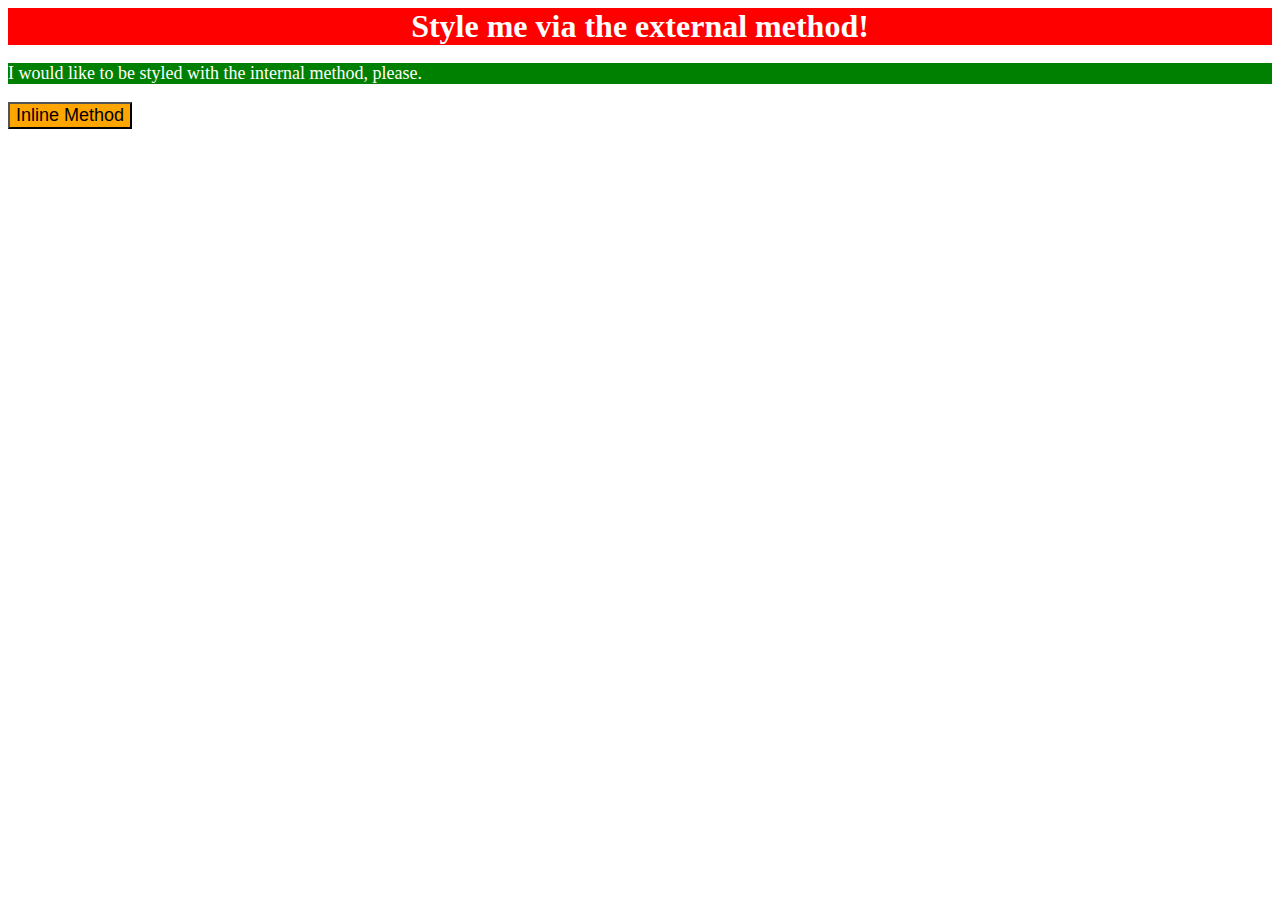
<file: foundations/01-css-methods/index.html>
<!DOCTYPE html>
<html lang="en">
  <head>
    <meta charset="UTF-8">
    <meta http-equiv="X-UA-Compatible" content="IE=edge">
    <meta name="viewport" content="width=device-width, initial-scale=1.0">
    <title>Methods for Adding CSS</title>
    <link rel="stylesheet" href="style.css">
    <style>
      p {
        background-color: green;
        color: white;
        font-size: 18px;
      }
    </style>
  </head>
  <body>
    <div>Style me via the external method!</div>
    <p>I would like to be styled with the internal method, please.</p>
    <button style="background-color: orange; font-size: 18px;">Inline Method</button>
  </body>
</html>
</file>
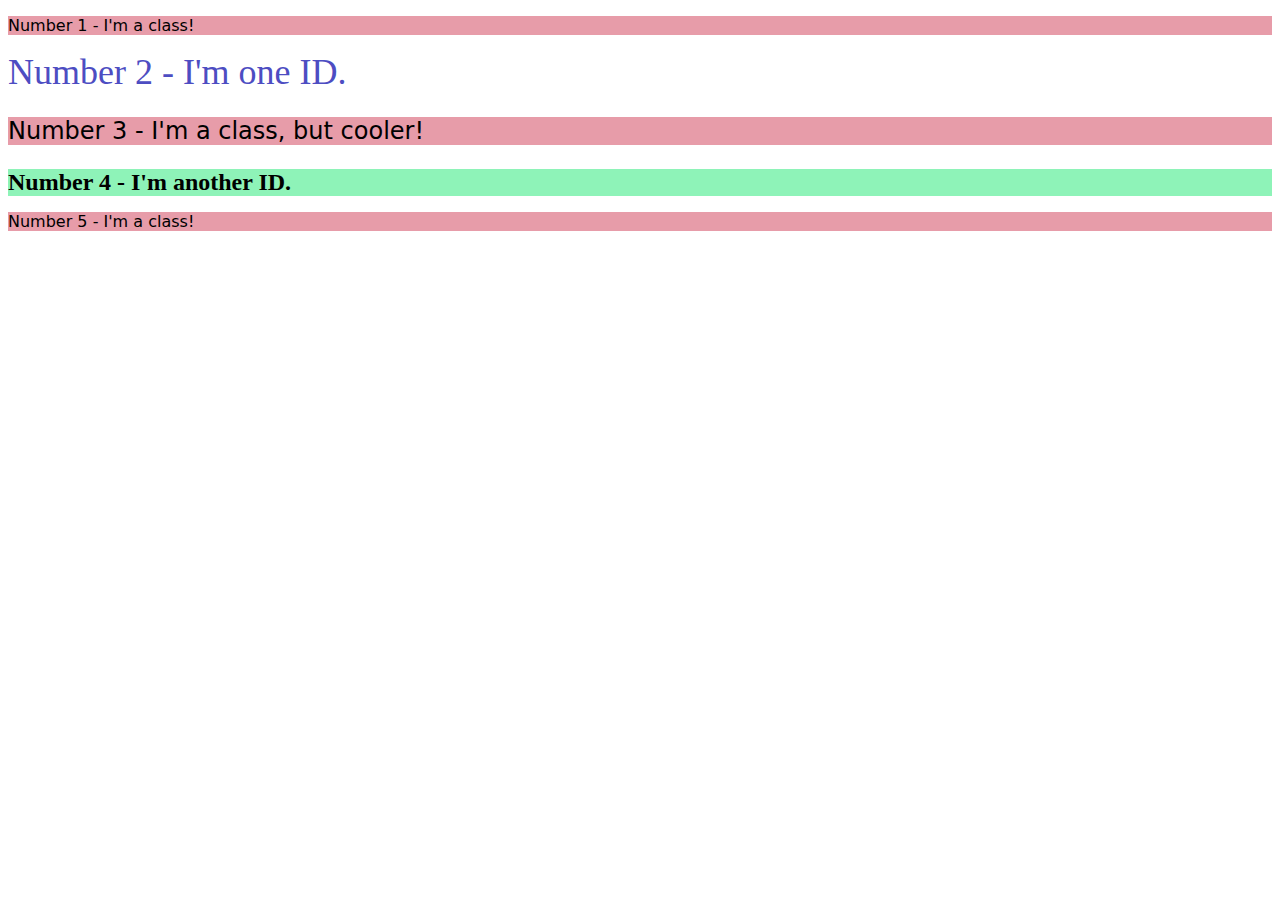
<file: foundations/02-class-id-selectors/index.html>
<!DOCTYPE html>
<html lang="en">
  <head>
    <meta charset="UTF-8">
    <meta http-equiv="X-UA-Compatible" content="IE=edge">
    <meta name="viewport" content="width=device-width, initial-scale=1.0">
    <title>Class and ID Selectors</title>
    <link rel="stylesheet" href="style.css">
  </head>
  <body>
    <p class="odd">Number 1 - I'm a class!</p>
    <div id="number-2">Number 2 - I'm one ID.</div>
    <p class="odd font-24px">Number 3 - I'm a class, but cooler!</p>
    <div class="font-24px" id="number-4">Number 4 - I'm another ID.</div>
    <p class="odd">Number 5 - I'm a class!</p>
  </body>
</html>
</file>
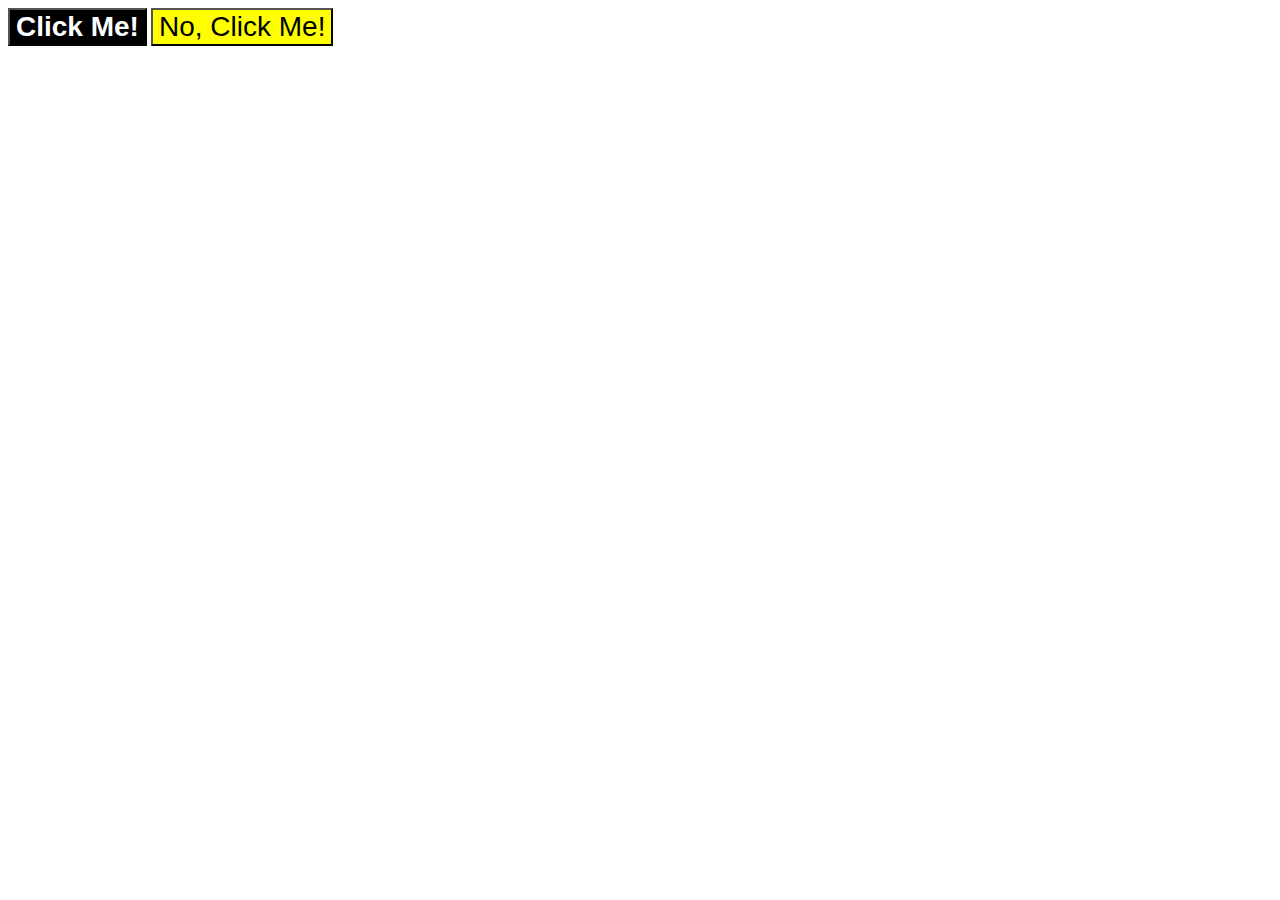
<file: foundations/03-grouping-selectors/index.html>
<!DOCTYPE html>
<html lang="en">
  <head>
    <meta charset="UTF-8">
    <meta http-equiv="X-UA-Compatible" content="IE=edge">
    <meta name="viewport" content="width=device-width, initial-scale=1.0">
    <title>Grouping Selectors</title>
    <link rel="stylesheet" href="style.css">
  </head>
  <body>
    <button class = "prime">Click Me!</button>
    <button class= "aux"> No, Click Me!</button>
  </body>
</html>
</file>
<file: foundations/01-css-methods/style.css>
div {
    background-color: red;
    color: white;
    font-size: 32px;
    font-weight: bold;
    text-align: center;
}
</file>
<file: foundations/02-class-id-selectors/style.css>
.odd {
    background-color: rgb(231, 156, 169);
    font-family: Verdana, "DejaVu Sans", sans-serif;
}

#number-2 {
    color: rgb(77, 77, 194);
    font-size: 36px;
}

.font-24px {
    font-size: 24px;
}

#number-4 {
    background-color: rgb(142, 243, 184);
    font-weight: bold;
}
</file>
<file: foundations/03-grouping-selectors/style.css>
.prime,
.aux {
    font-size: 28px;
    font-family: Helvetica, "Times New Roman", sans-serif;
}

.prime {
    background-color: black;
    color: white;
    font-weight: bold;
}

.aux {
    background-color: yellow;
}
</file>
